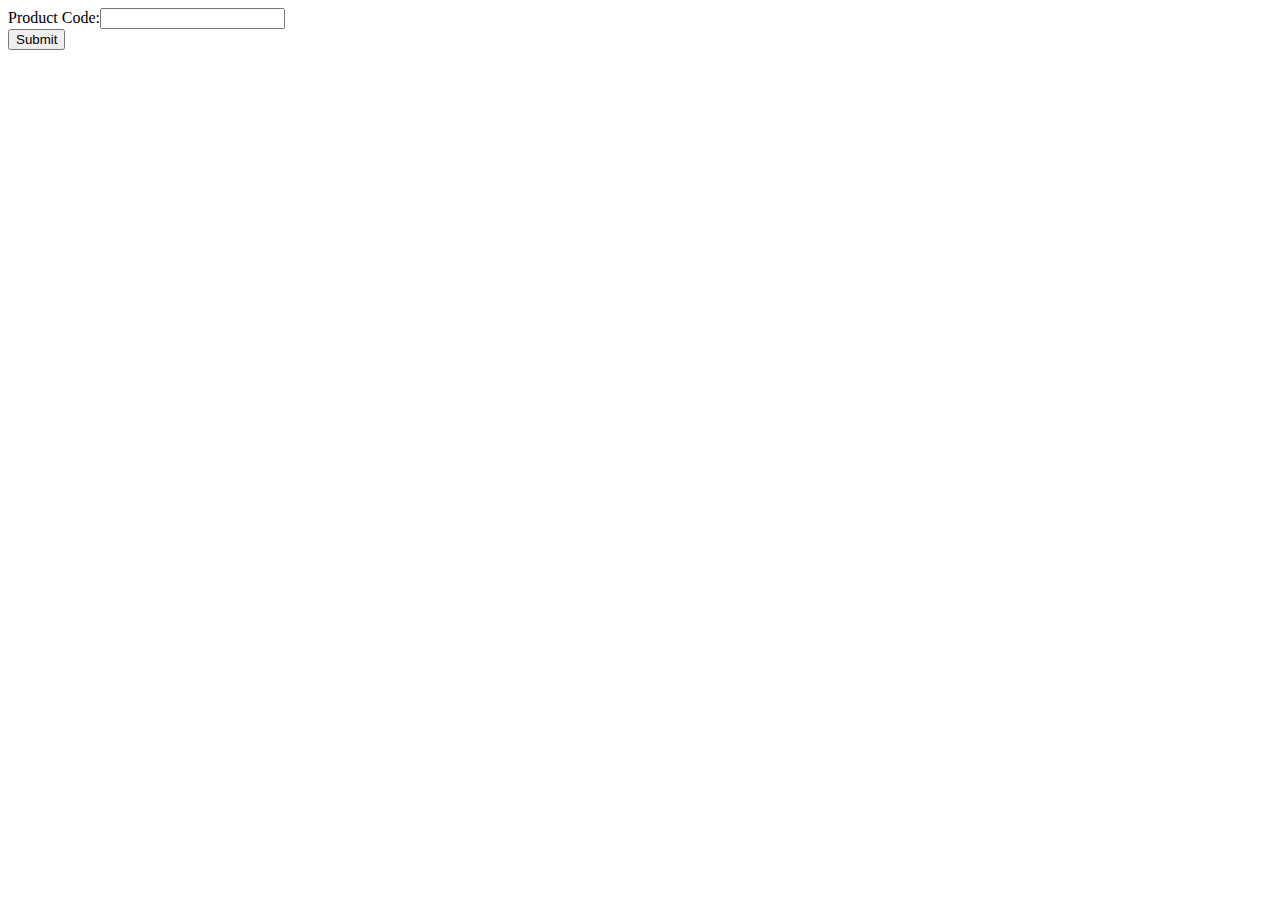
<file: formXhallenge.html>
<!DOCTYPE html>
<html lang="en">

<head>
    <meta charset="UTF-8">
    <meta name="viewport" content="width=device-width, initial-scale=1.0">
    <meta http-equiv="X-UA-Compatible" content="ie=edge">
    <title>Document</title>
    <script src="https://code.jquery.com/jquery-3.3.1.js"></script>
</head>

<body>
    <script>
        function createProductCodeForm(parent) {
            var form = $("<form/>");
            form.append($("<label>").text('Product Code:'));
            form.append($("<input>").attr('name', 'productCode').attr('type', 'text'));

            form.append($("<label>").attr('name', 'hint').text('The product code can be found on the label.'));

            form.append('<br>');
            form.append($("<input>").attr('type', 'submit'));
            parent.append(form);

            $('label[name=hint]').hide()
            
            $('input[name=productCode]').on('focus', function () {
                $('label[name=hint]').show()
            })
            $('input[name=productCode]').on('focusout', function () {
                $('label[name=hint]').hide()
            })
        }
        createProductCodeForm($('body'))
    </script>
</body>

</html>
</file>
